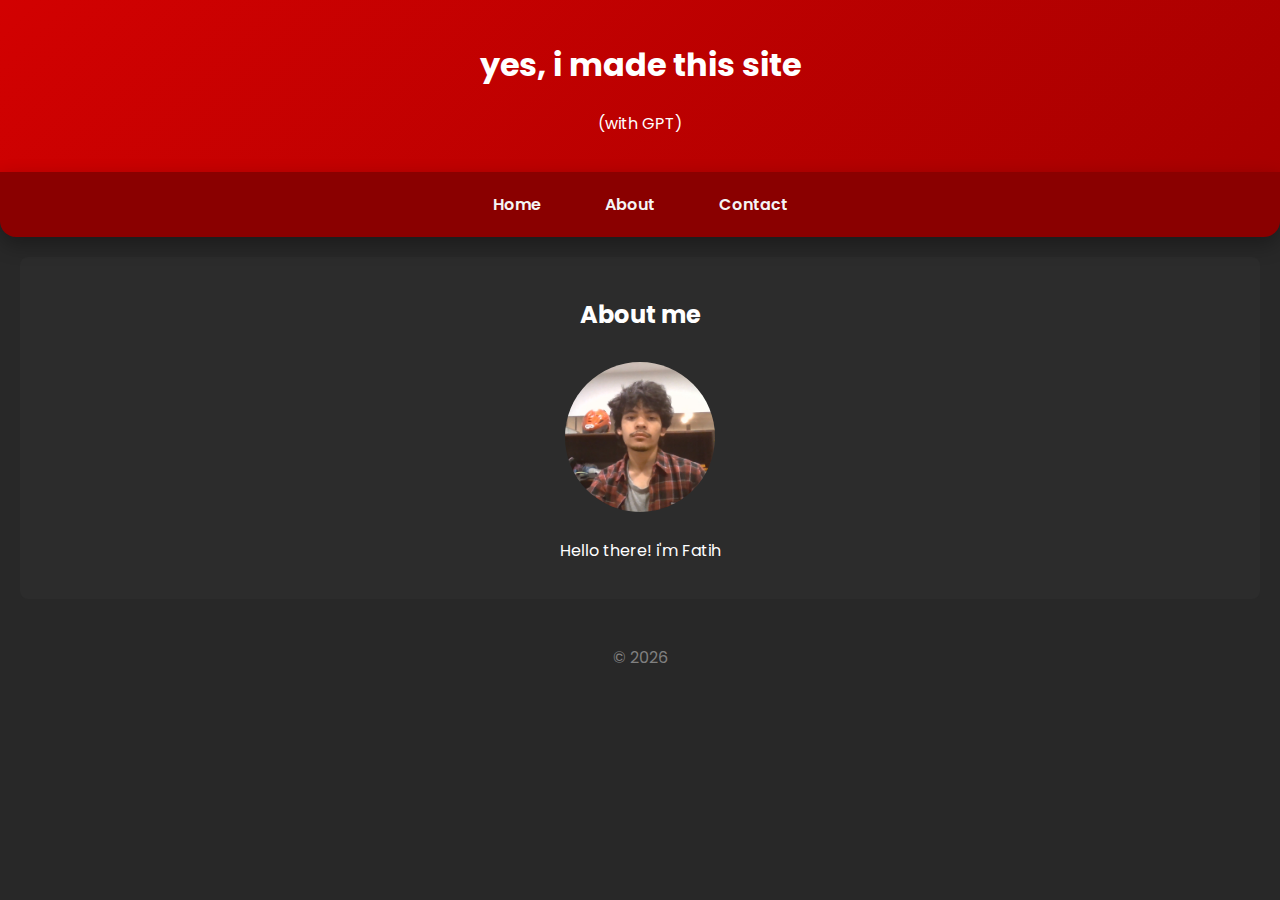
<file: about.html>
<!DOCTYPE html>
<html lang="id">
<head>
    <meta charset="UTF-8">
    <title>wow fatih just made his own website</title>
    <link rel="stylesheet" href="style.css">
    <link href="https://fonts.googleapis.com/css2?family=Poppins:wght@300;500;700&display=swap" rel="stylesheet">
</head>
<body>

    <header>
        <h1>yes, i made this site</h1>
        <p>(with GPT)</p>
    </header>

    <nav>
        <a href="index.html">Home</a>
        <a href="about.html">About</a>
        <a href="contact.html">Contact</a>
    </nav>

    <section id="About">
        <h2>About me</h2>
        <img src="foto.jpeg" alt="Foto saya" class="foto">
        <p>Hello there! i'm Fatih</p>
    </section>

    <footer>
        <p>© 2026</p>
    </footer>

</body>
</html>
</file>
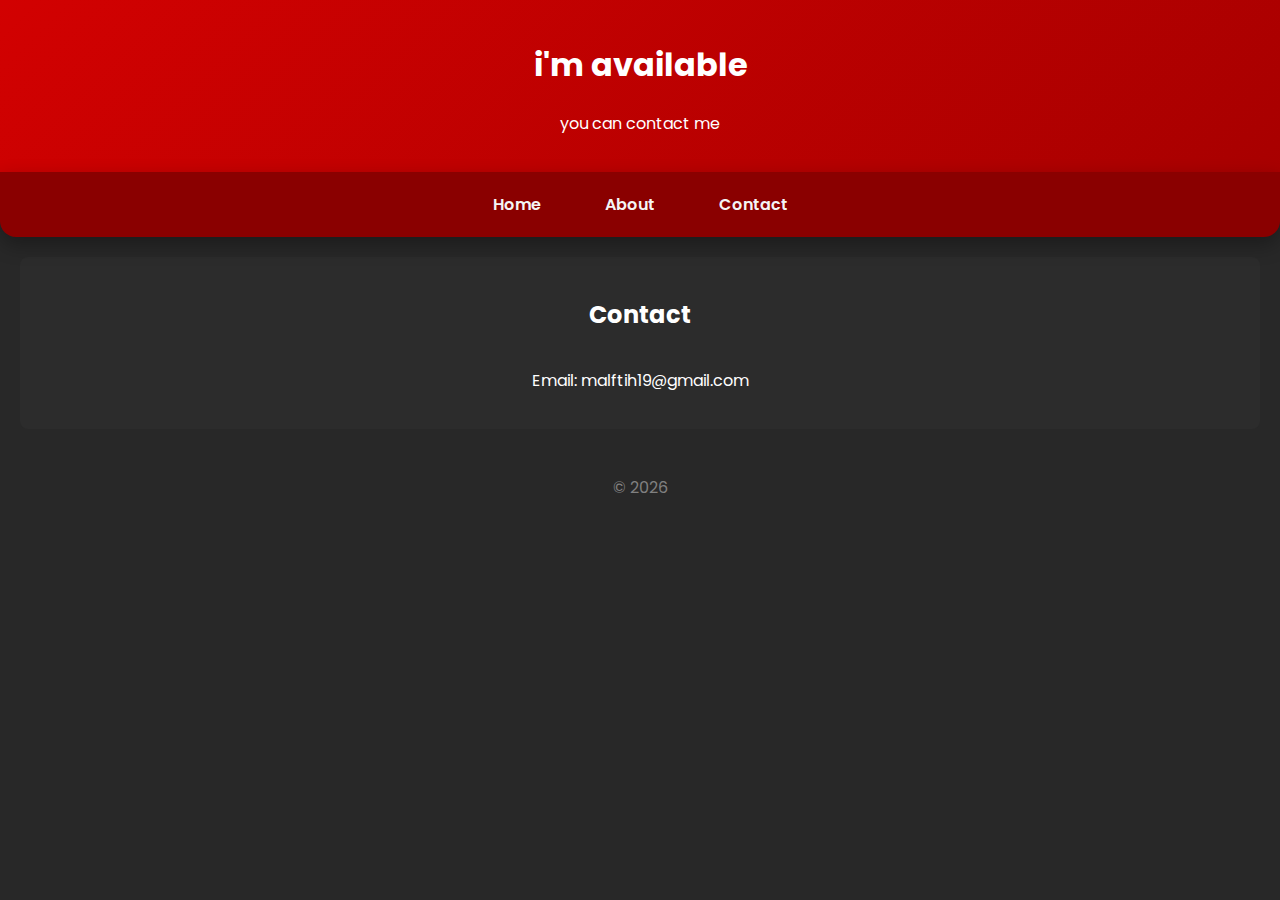
<file: contact.html>
<!DOCTYPE html>
<html lang="id">
<head>
    <meta charset="UTF-8">
    <title>Website Pertamaku</title>
    <link rel="stylesheet" href="style.css">
    <link href="https://fonts.googleapis.com/css2?family=Poppins:wght@300;500;700&display=swap" rel="stylesheet">
</head>
<body>

    <header>
        <h1>i'm available</h1>
        <p>you can contact me</p>
    </header>

    <nav>
        <a href="index.html">Home</a>
        <a href="about.html">About</a>
        <a href="contact.html">Contact</a>
    </nav>

    <section id="Contact">
        <h2>Contact</h2>
        <p>Email: malftih19@gmail.com</p>
    </section>

    <footer>
        <p>© 2026</p>
    </footer>

</body>
</html>
</file>
<file: style.css>
body {
    font-family: 'Poppins', sans-serif;
    color: white ;
    margin: 0;
    background-color: #282828;
}

.hero {
    height: 500px;
    background-image: url("header.gif");
    background-size: cover;
    background-position: center;
    background-repeat: no-repeat;

    display: flex;
    flex-direction: column;
    justify-content: center;
    align-items: center;

    color: white;
    text-align: center;
}

.hero::before {
    content: "";
    position: absolute;
    inset: 0;
    background: rgba(0,0,0,0.4);
}

.hero {
    position: relative;
}

.hero h1,
.hero p {
    position: relative;
    z-index: 1;
}

header {
    background: linear-gradient(135deg, #d20101, #a80000);
    color: rgb(255, 255, 255);
    text-align: center;
    padding: 20px;
}

@media (max-width: 600px) {
    header h1 {
        font-size: 24px;
    }

    nav a {
        display: block;
        margin: 8px 0;
    }
}

nav {
    position: sticky;
    top: 0;
    z-index: 100;
}

nav {
    background-color: #8a0000;
    display: flex;
    justify-content: center;
    padding: 14px;
    border-radius: 0 0 16px 16px;
    box-shadow: 0 8px 20px rgba(0, 0, 0, 0.308);
}

nav a {
    color: whitesmoke;
    text-decoration: none;
    font-weight: 600;
    margin: 0 20px;
    padding: 6px 12px;
    border-radius: 8px;
    transition: background-color 0.3s, color 0.3s;
}

nav a:hover {
    background-color: rgba(255,255,255,0.2);
    color: #eeff00;
}


.foto {
    width: 150px;
    border-radius: 50%;
    display: block;
    margin: 10px auto;
}

.container {
    max-width: 900px;
    margin: auto;
    padding: 20px;
}

section {
    display: flex;
    flex-direction: column;
    align-items: center;
}

section {
    background: rgb(44, 44, 44);
    margin: 20px;
    padding: 20px;
    border-radius: 8px;
}

footer {
    text-align: center;
    padding: 10px;
    color: gray;
}
</file>
